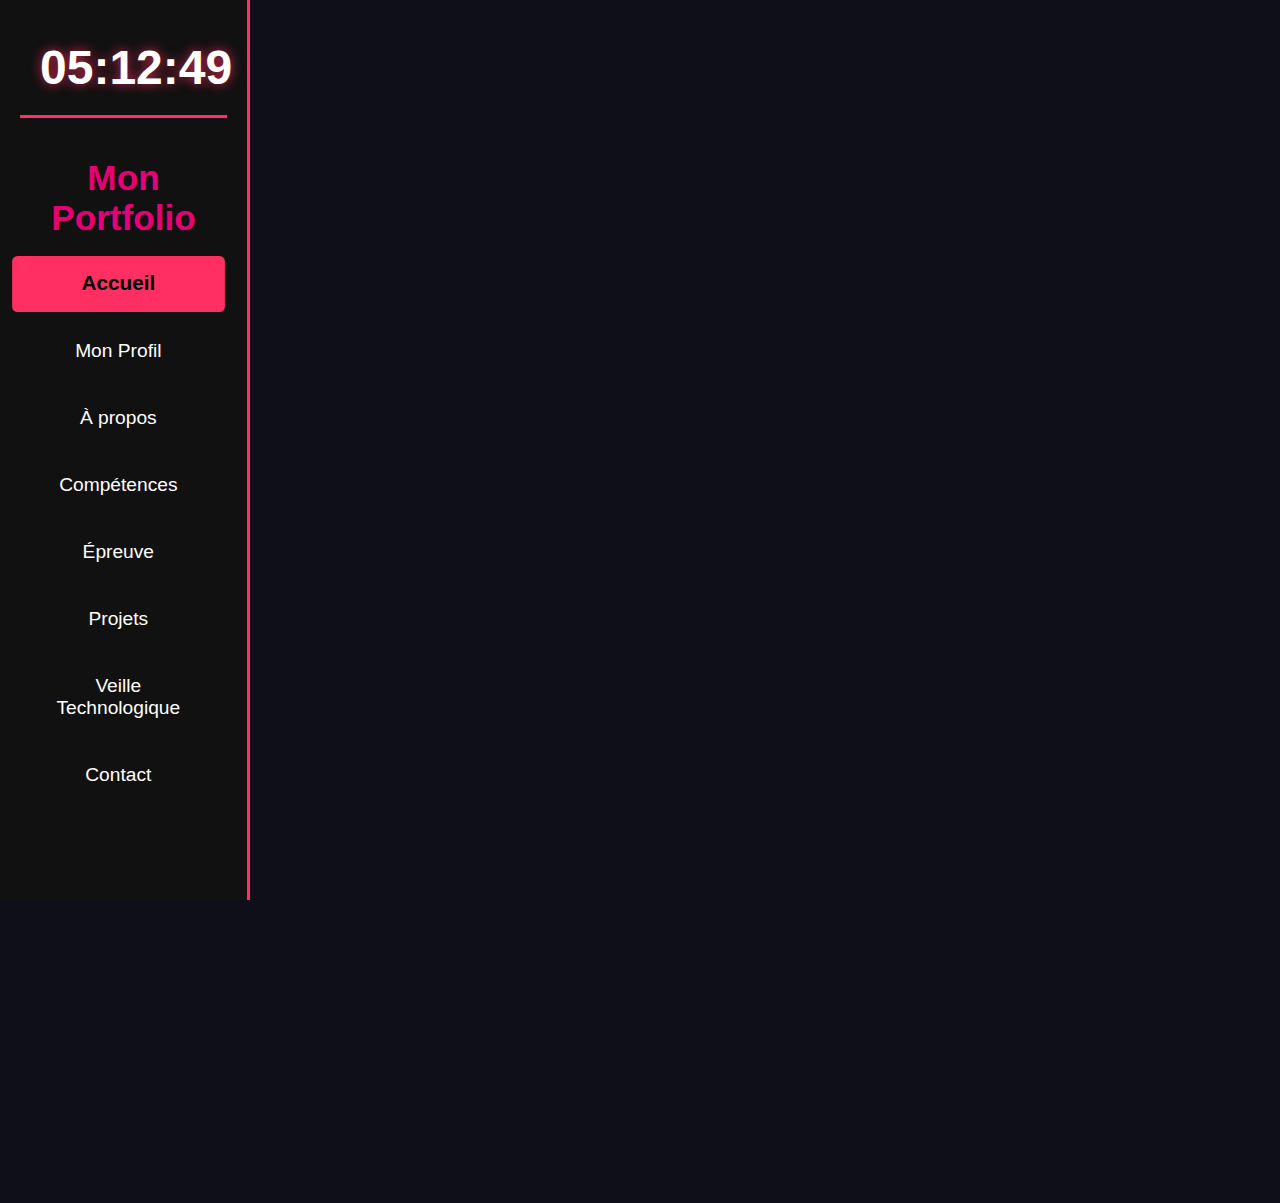
<file: Portfolio 3/index.html>
<!DOCTYPE html>
<html lang="fr">
<head>
    <meta charset="UTF-8">
    <meta name="viewport" content="width=device-width, initial-scale=1.0">
    <title>Accueil - Portfolio de Kilian</title>
    <link rel="stylesheet" href="styles.css">
</head>
<body>
    <div class="wrapper">
        <!-- Sidebar -->
        <div class="sidebar">
            <div id="clock" class="clock"></div> <!-- Horloge placée en haut -->
            <h2>Mon Portfolio</h2>
            <nav>
                <a href="index.html" class="nav-link active">Accueil</a>
                <a href="profil.html" class="nav-link">Mon Profil</a>
                <a href="apropos.html" class="nav-link">À propos</a>
                <a href="competences.html" class="nav-link">Compétences</a>
                <a href="epreuve.html" class="nav-link">Épreuve</a>
                <a href="projets.html" class="nav-link">Projets</a>
                <a href="veille.html" class="nav-link">Veille Technologique</a>
                <a href="contact.html" class="nav-link">Contact</a>
            </nav>
        </div>

          <!-- Contenu principal -->
          <div class="content">
            <section id="accueil" class="section">
                <h1>Bienvenue sur mon Portfolio</h1>
                <p>Je m'appelle Kilian Furtado Fernandes, étudiant en BTS Services Informatiques aux Organisations (SIO), option Solutions d'Infrastructure, Systèmes et Réseaux (SISR). Passionné par le développement et les technologies, je vous invite à découvrir mes compétences, projets et expériences à travers ce portfolio.</p>
        
                <div class="cv-section">
                    <hr>
                    <hr>
                    <button class="cv-button" onclick="window.open('cv-kilian-furtado-fernandes.pdf', '_blank')">Voir mon CV</button>
                </div>
            </section>
        </div>


    <script src="script.js"></script> <!-- Script pour gérer l'horloge -->

</body>
</html>
</file>
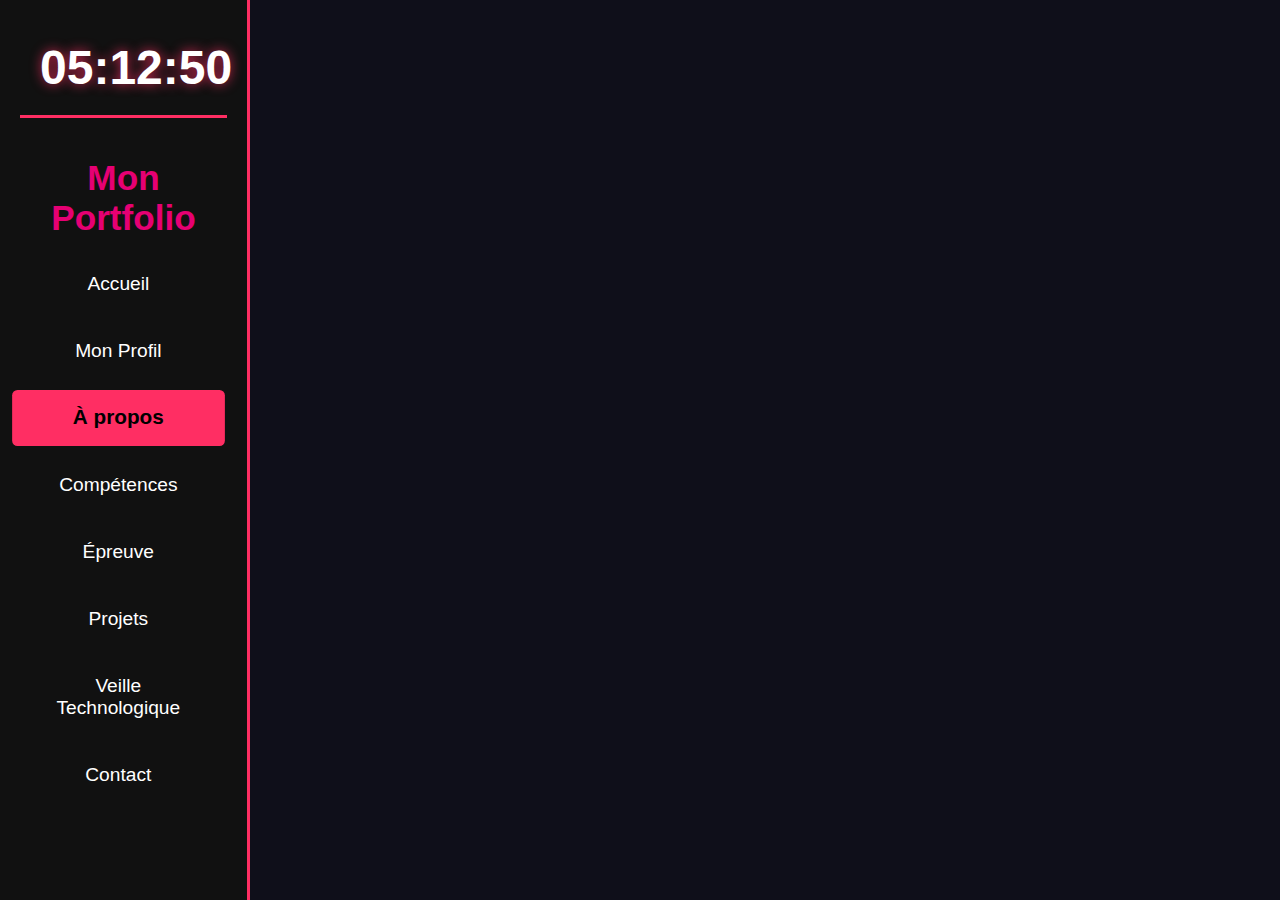
<file: Portfolio 3/apropos.html>
<!DOCTYPE html>
<html lang="fr">
<head>
    <meta charset="UTF-8">
    <meta name="viewport" content="width=device-width, initial-scale=1.0">
    <title>A propos - Portfolio de Kilian</title>
    <link rel="stylesheet" href="styles.css">
</head>
<body>
    <div class="wrapper">
        <div class="sidebar">
        <div id="clock" class="clock"></div> <!-- Horloge placée en haut -->
            <h2>Mon Portfolio</h2>
            <nav>
                <a href="index.html" class="nav-link">Accueil</a>
                <a href="profil.html" class="nav-link">Mon Profil</a>
                <a href="apropos.html" class="nav-link active">À propos</a>
                <a href="competences.html" class="nav-link">Compétences</a>
                <a href="epreuve.html" class="nav-link">Épreuve</a>
                <a href="projets.html" class="nav-link">Projets</a>
                <a href="veille.html" class="nav-link">Veille Technologique</a>
                <a href="contact.html" class="nav-link">Contact</a>
            </nav>
        </div>

        <div class="content">
            <section id="apropos" class="section">
                <h1>À propos</h1>
                <p>Le BTS SIO (Brevets de Technicien Supérieur en Services Informatiques aux Organisations) est un diplôme français de niveau Bac +2 qui forme des professionnels capables de travailler dans les domaines de l'informatique et du numérique. Il y a deux spécialités au sein de ce BTS : </p>
                <br>

                    <p>1. SISR (Solutions d’Infrastructure, Systèmes et Réseaux) : Cette spécialité se concentre sur l’administration et la gestion des infrastructures informatiques. Les étudiants apprennent à configurer, maintenir et sécuriser des réseaux et des systèmes informatiques.<P></P>
                <br>
                    <P></P>2.SLAM (Solutions Logicielles et Applications Métiers) : Cette spécialité vise à former des experts en développement d’applications et de logiciels. Les étudiants acquièrent des compétences en programmation, en conception de bases de données et en gestion de projets informatiques.<p>

Les diplômés du BTS SIO sont préparés à intégrer le marché du travail, dans des postes tels que technicien informatique, développeur d’applications, ou chargé de la maintenance des systèmes d’information. Ce diplôme est souvent suivi d’études supérieures pour approfondir les compétences techniques et managériales. Si tu souhaites plus de détails sur un aspect spécifique, n’hésite pas à demander !<p>

            </section>
    </div>
    <script src="script.js"></script>
</body>
</html>
</file>
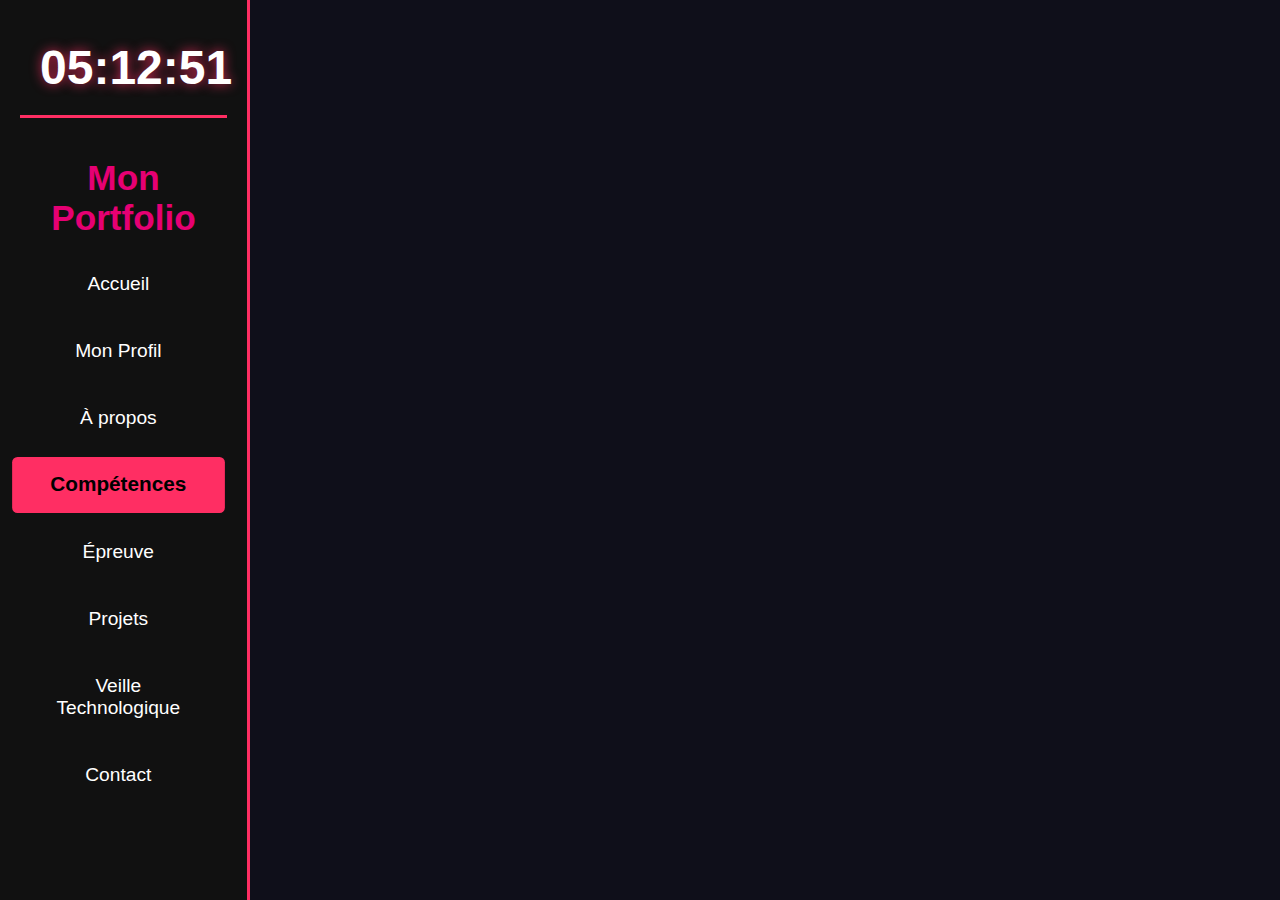
<file: Portfolio 3/competences.html>
<!DOCTYPE html>
<html lang="fr">
<head>
    <meta charset="UTF-8">
    <meta name="viewport" content="width=device-width, initial-scale=1.0">
    <title>Compétences- Portfolio de Kilian</title>
    <link rel="stylesheet" href="styles.css">
</head>
<body>
    <div class="wrapper">
        <div class="sidebar">
         <div id="clock" class="clock"></div> <!-- Horloge placée en haut -->

            <h2>Mon Portfolio</h2>
            <nav>
                <a href="index.html" class="nav-link">Accueil</a>
                <a href="profil.html" class="nav-link">Mon Profil</a>
                <a href="apropos.html" class="nav-link">À propos</a>
                <a href="competences.html" class="nav-link active">Compétences</a>
                <a href="epreuve.html" class="nav-link">Épreuve</a>
                <a href="projets.html" class="nav-link">Projets</a>
                <a href="veille.html" class="nav-link">Veille Technologique</a>
                <a href="contact.html" class="nav-link">Contact</a>
            </nav>
        </div>

        <div class="content">
            <section id="competences" class="section">
                <h1>Compétences</h1>
                <ul>
                    <li><strong>Langages :</strong> Python, Java, PHP, SQL.</li>
                    <li><strong>Outils :</strong> Docker, Ivanti, Jamf Pro, VS Code, VirtualBox.</li>
                </ul>
            <section>
        </div>
    </div>
    <script src="script.js"></script>
</body>
</html>
</file>
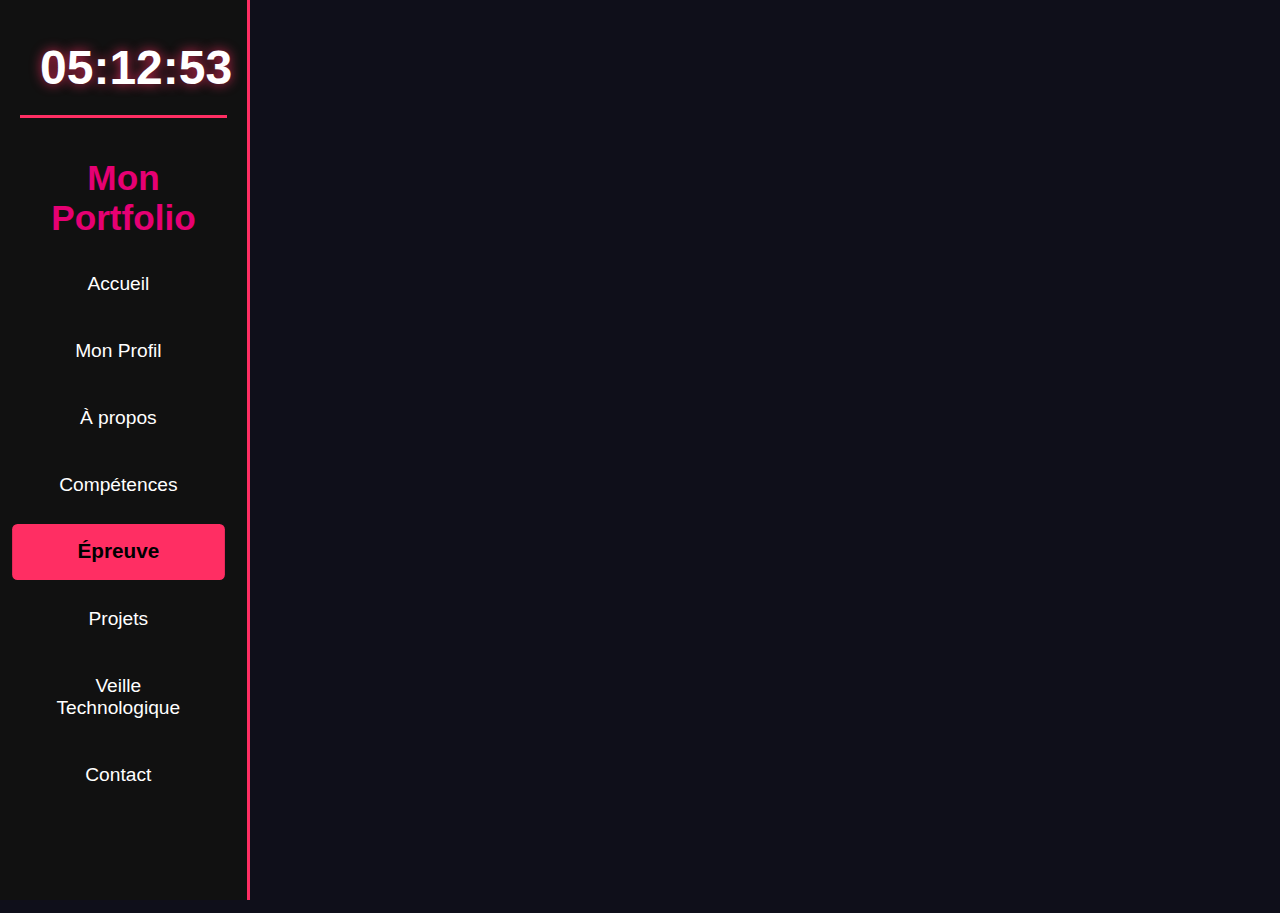
<file: Portfolio 3/epreuve.html>
<!DOCTYPE html>
<html lang="fr">
<head>
    <meta charset="UTF-8">
    <meta name="viewport" content="width=device-width, initial-scale=1.0">
    <title>A propos - Portfolio de Kilian</title>
    <link rel="stylesheet" href="styles.css">
</head>
<body>
    <div class="wrapper">
        <div class="sidebar">
            <div id="clock" class="clock"></div> <!-- Horloge placée en haut -->
            <h2>Mon Portfolio</h2>
            <nav>
                <a href="index.html" class="nav-link">Accueil</a>
                <a href="profil.html" class="nav-link">Mon Profil</a>
                <a href="apropos.html" class="nav-link">À propos</a>
                <a href="competences.html" class="nav-link">Compétences</a>
                <a href="epreuve.html" class="nav-link active">Épreuve</a>
                <a href="projets.html" class="nav-link">Projets</a>
                <a href="veille.html" class="nav-link">Veille Technologique</a>
                <a href="contact.html" class="nav-link">Contact</a>
            </nav>
        </div>

        <div class="content">
            <section id="epreuve" class="section">
                <h1>Épreuve du BTS SIO</h1>
               
                <h2>🔹 Épreuve E4 – Support et mise à disposition de services informatiques</h2>
                <p>
                    L’épreuve <strong>E4</strong> évalue la capacité du candidat à assurer le <strong>support utilisateur</strong> et la <strong>gestion des services informatiques</strong>.<br>
                    Elle est constituée de deux parties :
                </p>
                <ul>
                   
                        <strong>Partie 1 : Dossier professionnel</strong> <br>
                        - Présentation de fiches d'activités illustrant des situations concrètes de support utilisateur, de gestion des incidents et de mise en œuvre de services informatiques.<br>
                        - Ce dossier permet de démontrer les compétences techniques et organisationnelles du candidat.
                    <br>
                        <strong>Partie 2 : Entretien oral</strong> <br>
                        - Un oral de 40 minutes durant lequel le candidat expose son dossier et répond aux questions du jury.<br>
                        - L'entretien permet d'évaluer la capacité à analyser un problème technique, proposer une solution adaptée et expliquer son implémentation.
                    
                </ul>
                <p><strong>Compétences évaluées :</strong></p>
                <ul>
                        - Gestion des incidents et assistance utilisateur (analyse et résolution des problèmes informatiques).
                        <br>
                        - Administration des services informatiques (gestion des comptes, droits d'accès et configurations).
                        <br>
                        - Sécurisation des accès et des données (mise en place de mesures de protection, sauvegarde et récupération).
                </ul>
                <br>
                <h2>🔹 Épreuve E5 – Conception et maintenance de solutions informatiques</h2>
                <p>
                    L’épreuve <strong>E5</strong> porte sur la capacité à concevoir, développer et maintenir une solution informatique adaptée aux besoins d’une entreprise ou d’un client.<br>
                    Elle comprend :
                </p>
                <ul>
                        <strong>Partie 1 : Présentation du projet</strong> <br>
                        - Un dossier détaillant un projet informatique réalisé en entreprise ou en autonomie.<br>
                        - Ce document inclut l'analyse des besoins, les objectifs, les choix techniques et les résultats obtenus.
                    
                        <strong>Partie 2 : Soutenance orale</strong> <br>
                        - Un oral de 40 minutes comprenant une présentation du projet suivie d’un échange avec le jury.<br>
                        - Le candidat doit démontrer sa méthodologie, sa capacité d’adaptation et son raisonnement technique.
                </ul>
                <p><strong>Compétences évaluées :</strong></p>
                <ul>
                        - Analyse des besoins et conception d’une solution adaptée (modélisation des processus, cahier des charges).</li>
                        - Développement et intégration (choix des technologies, programmation, tests unitaires).</li>
                        - Tests, déploiement et maintenance (vérification de la conformité, mise en production, suivi et évolutions).</li>
                </ul>
                <p>
                    Cette épreuve permet de valider les compétences du candidat en gestion de projet informatique, en développement ou en administration des systèmes selon la spécialité choisie.
                </p>
            </section>
        </div>
        
        </div>
    </div>
    <script src="script.js"></script>
</body>
</html>
</file>
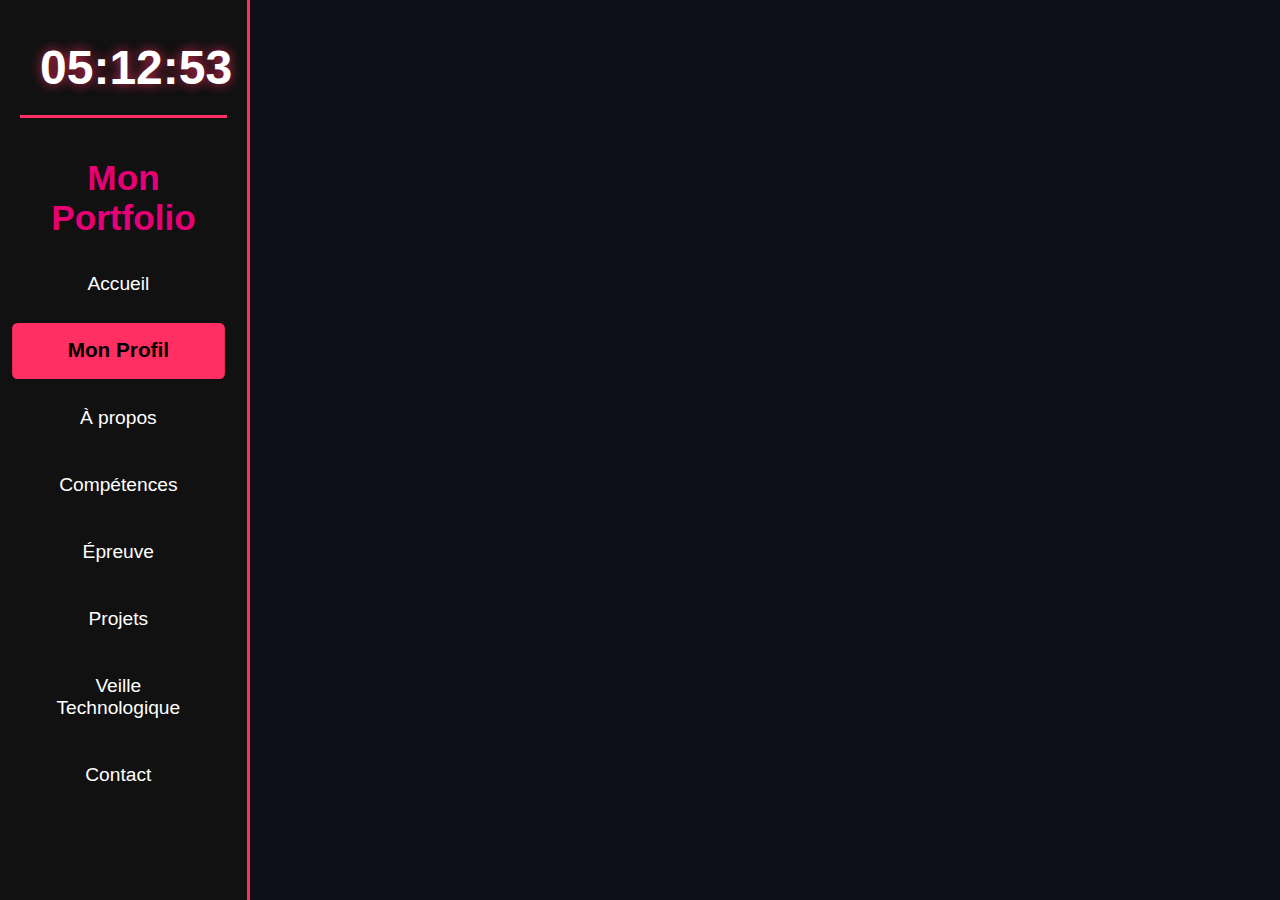
<file: Portfolio 3/profil.html>
<!DOCTYPE html>
<html lang="fr">
<head>
    <meta charset="UTF-8">
    <meta name="viewport" content="width=device-width, initial-scale=1.0">
    <title>Mon Profil - Portfolio de Kilian</title>
    <link rel="stylesheet" href="styles.css">
</head>
<body>
    <div class="wrapper">
        <div class="sidebar">
        <div id="clock" class="clock"></div> <!-- Horloge placée en haut -->

            <h2>Mon Portfolio</h2>
            <nav>
                <a href="index.html" class="nav-link">Accueil</a>
                <a href="profil.html" class="nav-link active">Mon Profil</a>
                <a href="apropos.html" class="nav-link">À propos</a>
                <a href="competences.html" class="nav-link">Compétences</a>
                <a href="epreuve.html" class="nav-link">Épreuve</a>
                <a href="projets.html" class="nav-link">Projets</a>
                <a href="veille.html" class="nav-link">Veille Technologique</a>
                <a href="contact.html" class="nav-link">Contact</a>
            </nav>
        </div>

        <div class="content">
            <section id="profil" class="section">
                <div class="profil-text">
                <h1>Mon Profil</h1>
                <br>
                
                <p>Bonjour, je suis Kilian !<P>
                <br>

                 <p> Passionné par la technologie et l'informatique, je suis un véritable curieux toujours à la recherche de nouvelles façons d'optimiser et de personnaliser mes configurations. Actuellement, je prépare un BTS SIO (Services Informatiques aux Organisations) avec une spécialisation SISR (Solutions d'Infrastructure Systèmes et Réseaux), un domaine qui me passionne particulièrement.<p>
                  <br>

                <p> Mon parcours m'a amené à travailler sur plusieurs projets de gestion de systèmes, d'administration réseau, et de virtualisation. J'aime explorer les dernières innovations matérielles, que ce soit pour les PC gaming, les consoles de jeux, ou les appareils multimédia. Mon but est toujours de repousser les limites et d'optimiser chaque composant pour offrir la meilleure expérience possible, que ce soit pour le jeu ou le travail.</p>
            </section>
        </div>
    </div>
    <section id="parcours" class="section">  
        <h2>Mes parcours professionnels 🎯</h2>  
        <div class="timeline-horizontal">  
            <div class="timeline-item">  
                <div class="timeline-content">  
                    <h3>1 Février 2024 - 31 Aout 2025</h3>  
                    <p>Alternance chez Lagardère Média News.</p>  
                </div>  
            </div>  
            <div class="timeline-item">  
                <div class="timeline-content">  
                    <h3>1 Janvier 2023 - 1 Janvier 2024</h3>  
                    <p>Technicien Transfert Informatique chez Antares.</p>  
                </div>  
            </div>  
            <div class="timeline-item">  
                <div class="timeline-content">  
                    <h3>1 Septembre 2022 - 4 Juillet 2023 <h3>  
                    <p>Bac Tecnologique STMG option SIG (Obtenue).</p>  
                </div>  
            </div>  
            <div class="timeline-item">  
                <div class="timeline-content">  
                    <h3>2 Septembre 2019 - 3 Juillet 2020</h3>  
                    <p>Brevet des collèges (Obtenue).</p>  
                </div>  
            </div>  
        </div>  
    </section>
    </section>
    <script src="script.js"></script>
</body>
</html>
</file>
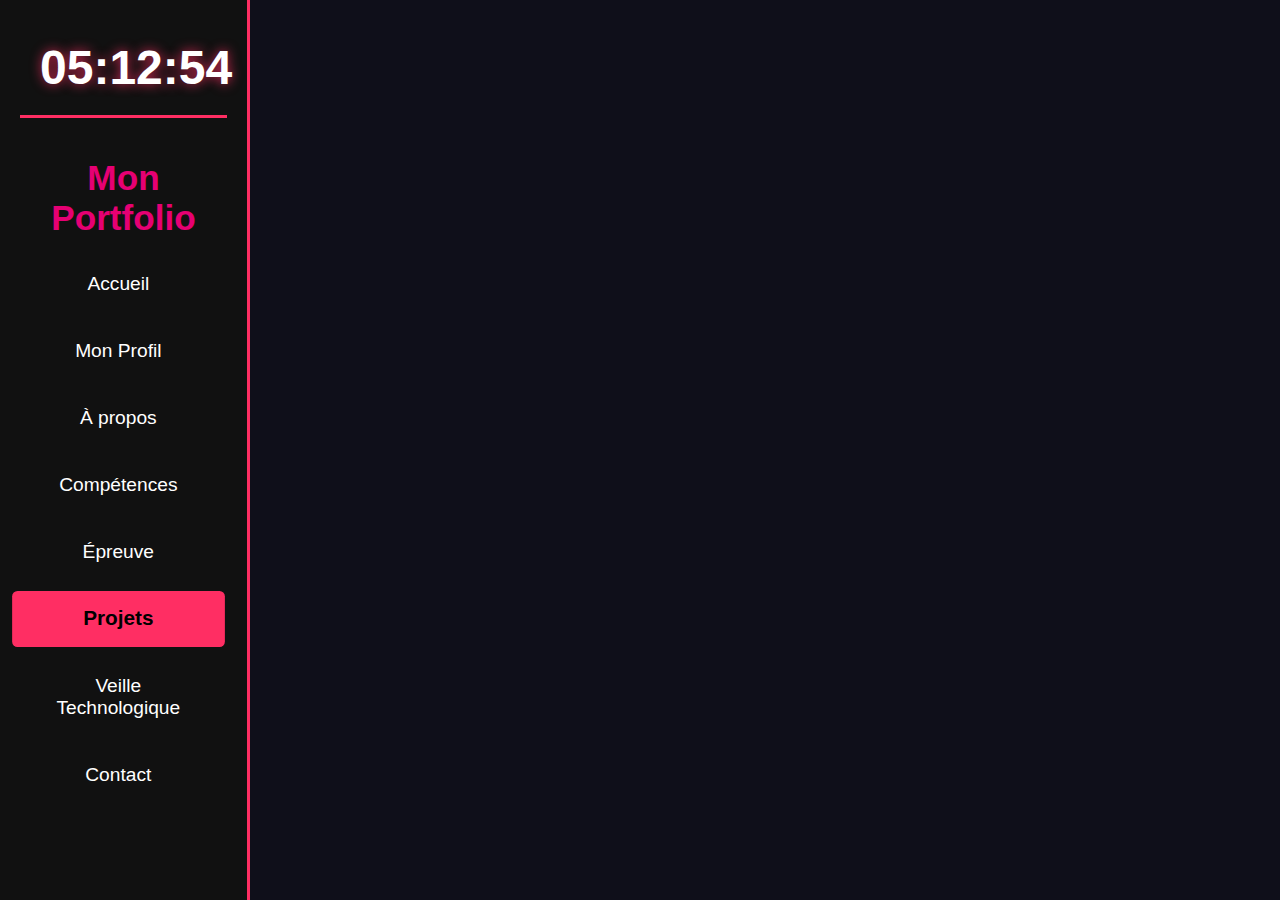
<file: Portfolio 3/projets.html>
<!DOCTYPE html>
<html lang="fr">
<head>
    <meta charset="UTF-8">
    <meta name="viewport" content="width=device-width, initial-scale=1.0">
    <title>Projets - Portfolio de Kilian</title>
    <link rel="stylesheet" href="styles.css">
</head>
<body>
    <div class="wrapper">
        <div class="sidebar">
            <div id="clock" class="clock"></div> <!-- Horloge placée en haut -->

            <h2>Mon Portfolio</h2>
            <nav>
                <a href="index.html" class="nav-link">Accueil</a>
                <a href="profil.html" class="nav-link">Mon Profil</a>
                <a href="apropos.html" class="nav-link">À propos</a>
                <a href="competences.html" class="nav-link">Compétences</a>
                <a href="epreuve.html" class="nav-link">Épreuve</a>
                <a href="projets.html" class="nav-link active">Projets</a>  
                <a href="veille.html" class="nav-link">Veille Technologique</a>
                <a href="contact.html" class="nav-link">Contact</a>
            </nav>
        </div>

        <div class="content">
            <section id="projets" class="section">
                <h1>Mes Projets</h1>
                <p>Bienvenue dans la section dédiée à mes projets ! 💡 Ici, vous trouverez une sélection de travaux que j’ai réalisés dans le cadre de mon BTS SIO option SISR. De la gestion d’infrastructure réseau à la création d’applications web, chaque projet illustre mes compétences techniques et ma capacité à résoudre des problèmes concrets.</p>

                <p>Que ce soit le déploiement d’un serveur Active Directory sous VirtualBox, la mise en place d’une gestion d’inventaire, ou encore des outils facilitant l'administration réseau, chaque réalisation est une occasion d’apprendre et de progresser.</p>
                
                </p>N’hésitez pas à explorer mes projets et à me contacter pour en discuter !</p>

                <div class="projects-container">
                    <div class="project-card">
                        <h2>Projet 1 - Outil d'administration réseau</h2>
                        <p>Un outil permettant de simplifier la gestion des configurations réseau avec VirtualBox.</p>
                        <a href="lien_vers_projet_1.html" class="btn">Voir le projet</a>
                    </div>

                    <div class="project-card">
                        <h2>Projet 2 - Application de gestion d'inventaire</h2>
                        <p>Une application web développée avec Node.js et PHP pour la gestion des stocks.</p>
                        <a href="lien_vers_projet_2.html" class="btn">Voir le projet</a>
                    </div>

                    <div class="project-card">
                        <h2>Projet 3 - Autre projet</h2>
                        <p>Une description de ton troisième projet ici.</p>
                        <a href="lien_vers_projet_3.html" class="btn">Voir le projet</a>
                    </div>
                    <div class="project-card">
                        <h2>Projet 4utre projet</h2>
                        <p>Une description de ton troisième projet ici.</p>
                        <a href="lien_vers_projet_3.html" class="btn">Voir le projet</a>
                    </div>
                </div>
            </section>
        </div>
    </div>
    <script src="script.js"></script>
</body>
</html>
</file>
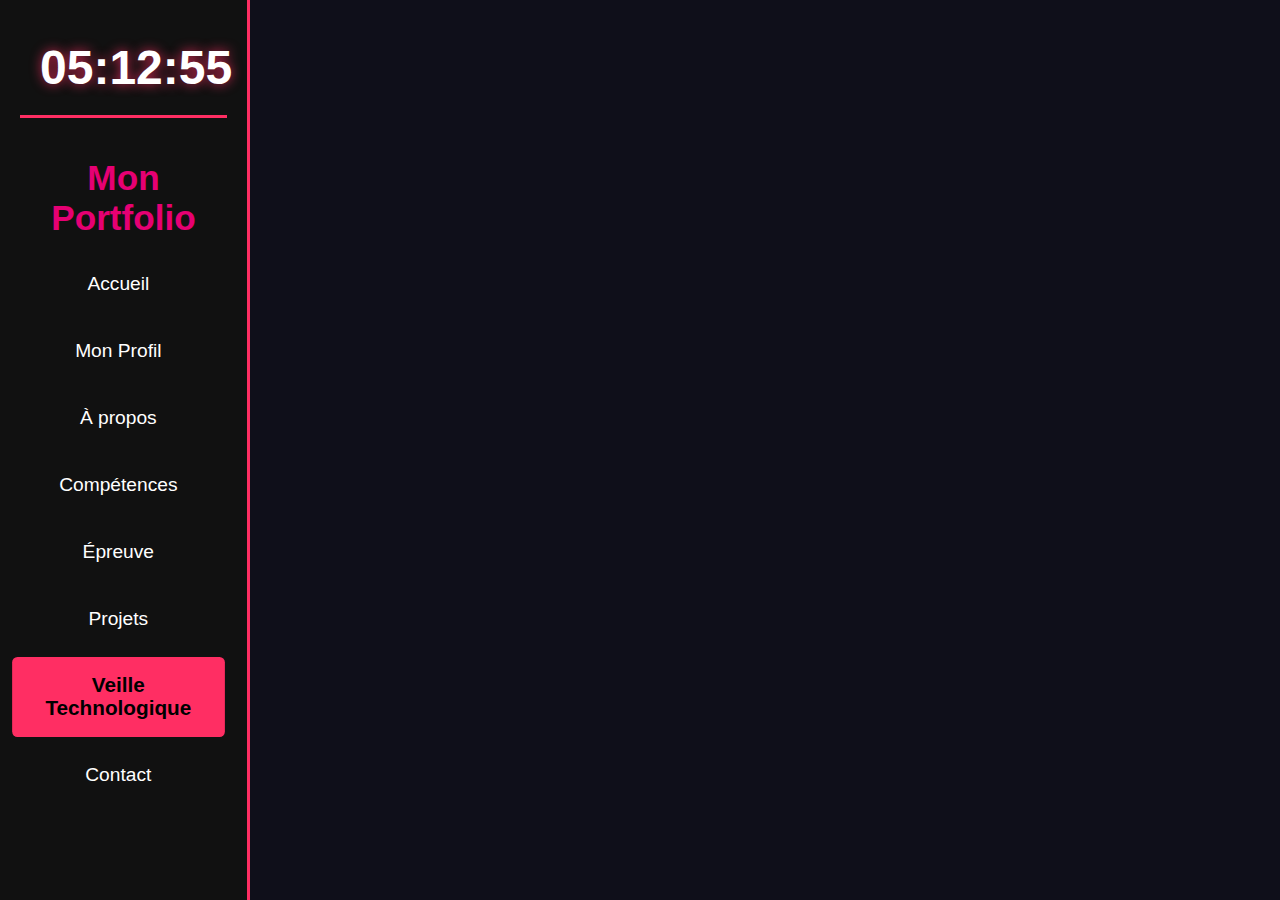
<file: Portfolio 3/veille.html>
<!DOCTYPE html>
<html lang="fr">
<head>
    <meta charset="UTF-8">
    <meta name="viewport" content="width=device-width, initial-scale=1.0">
    <title>Veille Technologique - Portfolio de Kilian</title>
    <link rel="stylesheet" href="styles.css">
</head>
<body>
    <div class="wrapper">
        <div class="sidebar">
            <div id="clock" class="clock"></div> <!-- Horloge placée en haut -->
            <h2>Mon Portfolio</h2>
            <nav>
                <a href="index.html" class="nav-link">Accueil</a>
                <a href="profil.html" class="nav-link">Mon Profil</a>
                <a href="apropos.html" class="nav-link">À propos</a>
                <a href="competences.html" class="nav-link">Compétences</a>
                <a href="epreuve.html" class="nav-link">Épreuve</a>
                <a href="projets.html" class="nav-link">Projets</a>
                <a href="veille.html" class="nav-link active">Veille Technologique</a>
                <a href="contact.html" class="nav-link">Contact</a>
            </nav>
        </div>

        <div class="content">
            <section id="veille" class="section">
                <h1>Veille Technologique : L'IA en Informatique et Cybersécurité</h1>
                
                <h2>🔹 Introduction</h2>
                <p>
                    L’Intelligence Artificielle (IA) révolutionne le domaine de l’informatique, en particulier dans 
                    l’administration des infrastructures et la cybersécurité. Son intégration permet d’améliorer 
                    l’efficacité des processus et d’anticiper les menaces de manière proactive.
                </p>

                <h2>🔹 L'IA au service de l'administration réseau</h2>
                <p>
                    L’IA joue un rôle clé dans l’automatisation et l’optimisation des systèmes informatiques :
                </p>
                <ul>
                    <li><strong>Supervision intelligente :</strong> Les outils comme <em>Zabbix AI</em> ou <em>Centreon</em> analysent 
                        les logs et prédisent les pannes.</li>
                    <li><strong>Automatisation des configurations :</strong> Des solutions comme <em>Ansible</em> intègrent l’IA pour 
                        optimiser la gestion réseau.</li>
                    <li><strong>Optimisation du trafic :</strong> L'IA améliore la qualité de service (QoS) en ajustant dynamiquement 
                        les flux réseau.</li>
                </ul>

                <h2>🔹 L'IA en cybersécurité</h2>
                <p>
                    La cybersécurité est un domaine où l’IA est essentielle pour détecter et prévenir les cybermenaces :
                </p>
                <ul>
                    <li><strong>Détection des menaces :</strong> Des SIEM comme <em>Splunk</em> ou <em>IBM QRadar</em> utilisent 
                        l’IA pour analyser les comportements suspects.</li>
                    <li><strong>Réaction automatique :</strong> Des solutions comme <em>Microsoft Defender AI</em> réagissent 
                        aux menaces en temps réel.</li>
                    <li><strong>Analyse des vulnérabilités :</strong> L’IA accélère l’identification des failles de sécurité et 
                        propose des correctifs adaptés.</li>
                </ul>

                <h2>🔹 Perspectives d’avenir</h2>
                <p>
                    L’IA va continuer d’évoluer et transformer les infrastructures IT :
                </p>
                <ul>
                    <li>✅ Automatisation avancée des tâches administratives</li>
                    <li>✅ Sécurité proactive et détection des attaques Zero-Day</li>
                    <li>✅ Intégration de l’IA dans les solutions de monitoring réseau</li>
                </ul>

                <p>
                    <strong>Conclusion :</strong> L’IA devient un levier incontournable pour optimiser les systèmes informatiques 
                    et renforcer la cybersécurité. Son adoption par les entreprises est en pleine expansion, promettant 
                    des infrastructures plus intelligentes et sécurisées.
                </p>
            </section>
        </div>
    </div>
    <script src="script.js"></script>
</body>
</html>
</file>
<file: Portfolio 3/styles.css>
/* ========================= */
/* 🌍 Réinitialisation et Styles Globaux */
/* ========================= */
* {
    margin: 0;
    padding: 0;
    box-sizing: border-box;
}

body {
    font-family: 'Arial', sans-serif;
    background-color: #0f0f1b;
    color: white;
    scroll-behavior: smooth;
    display: flex;
    min-height: 100vh;
    overflow: hidden;
    text-align: center; /* Centre tout le texte par défaut */
}

/* ========================= */
/* 🎨 Barre latérale */
/* ========================= */
.sidebar {
    width: 280px; /* Légèrement élargie */
    background-color: #1a1a2e;
    color: white;
    padding: 25px;
    position: fixed;
    height: 100vh;
    display: flex;
    flex-direction: column;
    align-items: center;
    border-right: 3px solid #ff2e63;
    overflow-y: auto;
}

.sidebar h2 {
    color: #ff2e63;
    font-size: 2.2em;
    margin-bottom: 25px;
}

.sidebar nav {
    flex-grow: 1;
    display: flex;
    flex-direction: column;
    gap: 15px;
    width: 100%;
}

.sidebar a {
    color: white;
    text-decoration: none;
    padding: 15px;
    width: 95%;
    font-size: 1.2em;
    text-align: center;
    border-radius: 5px;
    transition: background 0.3s, transform 0.2s;
}

.sidebar a:hover,
.sidebar a.active {
    background-color: #ff2e63;
    color: black;
    font-weight: bold;
    transform: scale(1.08);
}

/* ========================= */
/* 📜 Contenu Principal */
/* ========================= */
.content {
    margin-left: 280px;
    flex-grow: 1;
    padding: 40px;
    overflow-y: auto;
    text-align: center;
}

/* ========================= */
/* 📌 Sections */
/* ========================= */
.section {
    max-width: 900px;
    margin: auto;
    padding: 50px 20px;
    opacity: 0;
    animation: fadeIn 1s forwards;
}

@keyframes fadeIn {
    to {
        opacity: 1;
    }
}

/* ========================= */
/* 🎯 Titres */
/* ========================= */
h1 {  
    color: #e01e4f;  
    font-size: 2.5em; /* Taille réduite pour h1 */  
    font-weight: bold;  
}  

h2 {  
    color: #ff2e63;  
    font-size: 2em; /* Taille réduite pour h2 */  
    margin-bottom: 30px;  
}

/* ========================= */
/* 🕒 Horloge */
/* ========================= */
.clock {
    font-size: 3em; /* Agrandie */
    font-weight: bold;
    text-align: center;
    margin-bottom: 30px;
    padding: 20px;
    width: 100%;
    border-bottom: 3px solid #ff2e63;
    text-shadow: 0 0 12px rgba(255, 46, 99, 0.8);
}

/* ========================= */
/* 📌 Section Profil (Taille inchangée) */
/* ========================= */
.profil-text p {
    font-size: 18px;
    color: #dcdcdc;
    line-height: 1.6;
    text-align: justify;
}

/* ========================= */
/* 🎯 Parcours Professionnels */
/* ========================= */
.timeline-horizontal {
    display: flex;
    flex-direction: column;
    align-items: center;
    gap: 25px;
    margin-top: 30px;
}

.timeline-item {
    width: 100%;
    max-width: 700px;
    background: #1a1a2e;
    padding: 20px;
    border-left: 6px solid #ff2e63;
    box-shadow: 0 0 8px rgba(255, 46, 99, 0.5);
    border-radius: 8px;
    text-align: center;
}

.timeline-content h3 {
    font-size: 22px;
    color: #ff2e63;
}

.timeline-content p {
    font-size: 18px;
    color: #dcdcdc;
}

/* ========================= */
/* 📋 Section Projets */
/* ========================= */
.projects-container {
    display: flex;
    flex-wrap: wrap;
    gap: 25px;
    justify-content: center;
    padding: 30px;
}

.project-card {
    background: #1e1e2f;
    color: #ffffff;
    padding: 25px;
    border-radius: 12px;
    box-shadow: 0 5px 10px rgba(0, 0, 0, 0.3);
    max-width: 350px;
    text-align: center;
    transition: transform 0.3s ease, box-shadow 0.3s ease;
}

.project-card:hover {
    transform: scale(1.08);
    box-shadow: 0 10px 20px rgba(0, 0, 0, 0.4);
}

.project-card h2 {
    font-size: 1.4em;
    margin-bottom: 12px;
}

.project-card p {
    font-size: 1em;
    color: #dcdcdc;
}

/* ========================= */
/* 📋 Bouton Voir Mon CV */
/* ========================= */
.cv-section {
    display: flex;
    flex-direction: column;
    align-items: center;
    justify-content: center;
    height: 100vh;
    text-align: center;
}

.cv-section h2 {
    font-size: 2.5em;
    font-weight: bold;
    color: #ff2e63;
    margin-bottom: 30px;
}

.cv-button {
    display: flex;
    align-items: center;
    justify-content: center;
    gap: 12px;
    padding: 16px 32px;
    font-size: 1.4em;
    font-weight: bold;
    color: white;
    background: linear-gradient(45deg, #ff2e63, #e01e4f);
    border: none;
    border-radius: 10px;
    cursor: pointer;
    transition: transform 0.3s, box-shadow 0.3s, background 0.3s;
    text-decoration: none;
    box-shadow: 0 5px 12px rgba(255, 46, 99, 0.4);
}

.cv-button i {
    font-size: 1.4em;
}

.cv-button:hover {
    transform: scale(1.12);
    background: linear-gradient(45deg, #e01e4f, #ff2e63);
    box-shadow: 0 7px 18px rgba(255, 46, 99, 0.6);
}

.cv-button:active {
    transform: scale(0.98);
}
/* Reset de base */
* {
    margin: 0;
    padding: 0;
    box-sizing: border-box;
    font-family: 'Arial', sans-serif;
}

body {
    background-color: #0f0f1a;
    color: #fff;
    display: flex;
}

.wrapper {
    display: flex;
    width: 100%;
}

/* --- Barre latérale --- */
.sidebar {
    width: 250px;
    background-color: #111;
    padding: 20px;
    height: 100vh;
    position: fixed;
    left: 0;
    top: 0;
    overflow-y: auto;
}

.sidebar h2 {
    color: #e60073;
    text-align: center;
    margin-bottom: 20px;
}

.nav-link {
    display: block;
    padding: 10px;
    color: #fff;
    text-decoration: none;
    transition: 0.3s;
}

.nav-link:hover, .nav-link.active {
    background-color: #e60073;
    border-radius: 5px;
}

/* --- Contenu principal --- */
.content {
    margin-left: 260px;
    width: calc(100% - 260px);
    padding: 50px 20px;
    display: flex;
    flex-direction: column;
    align-items: center;
}

/* --- Section Contact --- */
.contact-title {
    font-size: 3rem;
    font-weight: bold;
    color: #e60073;
    text-align: center;
    margin-bottom: 10px;
}

.contact-subtitle {
    font-size: 1.8rem;
    text-align: center;
    color: #ff4081;
    margin-bottom: 40px;
}

/* --- Conteneur du contact --- */
.contact-wrapper {
    display: flex;
    flex-wrap: wrap;
    justify-content: center;
    gap: 50px;
    width: 100%;
    max-width: 1000px;
}

/* --- Formulaire --- */
.contact-container {
    background: rgba(255, 255, 255, 0.1);
    padding: 30px;
    border-radius: 10px;
    box-shadow: 0px 0px 15px rgba(255, 0, 100, 0.5);
    width: 400px;
    text-align: center;
    position: relative;
    top: -30px; /* Remonte le formulaire */
}

.contact-container h2 {
    font-size: 1.8rem;
    margin-bottom: 20px;
}

.contact-table input,
.contact-table textarea {
    width: 100%;
    padding: 12px;
    margin-bottom: 15px;
    border: none;
    border-radius: 5px;
    font-size: 1rem;
    background-color: rgba(255, 255, 255, 0.2);
    color: #fff;
}

.contact-table textarea {
    resize: none;
    height: 100px;
}

.contact-table button {
    width: 100%;
    padding: 12px;
    background-color: #e60073;
    border: none;
    border-radius: 5px;
    font-size: 1.2rem;
    color: #fff;
    cursor: pointer;
    transition: 0.3s;
}

.contact-table button:hover {
    background-color: #ff4081;
}

/* --- Informations de contact --- */
.contact-info {
    text-align: center;
    width: 350px;
}

.contact-info h3 {
    color: #ff4081;
    font-size: 1.4rem;
    margin-top: 15px;
}

.contact-info p {
    font-size: 1.1rem;
    margin-bottom: 10px;
}

.contact-info a {
    color: #fff;
    text-decoration: none;
    transition: 0.3s;
}

.contact-info a:hover {
    color: #ff4081;
}

/* --- Responsive --- */
@media (max-width: 768px) {
    .wrapper {
        flex-direction: column;
    }

    .sidebar {
        width: 100%;
        height: auto;
        position: relative;
    }

    .content {
        margin-left: 0;
        width: 100%;
        padding: 20px;
    }

    .contact-wrapper {
        flex-direction: column;
        align-items: center;
    }

    .contact-container, .contact-info {
        width: 90%;
    }
}
/* ========================= */
/* 🎯 Effet d'Apparition */
/* ========================= */
.section {
    opacity: 0;
    transform: translateY(30px);
    transition: opacity 0.8s ease-out, transform 0.8s ease-out;
}

.section.visible {
    opacity: 1;
    transform: translateY(0);
}

/* ========================= */
/* 🌠 Étoiles Filantes */
/* ========================= */
.stars {
    position: fixed;
    top: 0;
    left: 0;
    width: 100vw;
    height: 100vh;
    overflow: hidden;
    z-index: -1;
}

.star {
    position: absolute;
    width: 3px;
    height: 3px;
    background-color: white;
    border-radius: 50%;
    opacity: 0.7;
    animation: shootingStar linear infinite;
}

@keyframes shootingStar {
    0% {
        transform: translateX(0) translateY(0);
        opacity: 1;
    }
    100% {
        transform: translateX(-200px) translateY(200px);
        opacity: 0;
    }
}

/* ========================= */
/* 📜 Effet de Texte Machine à Écrire */
/* ========================= */
.typing-text {
    font-size: 2.5em;
    font-weight: bold;
    color: #ff2e63;
    text-align: center;
    margin-bottom: 20px;
    overflow: hidden;
    white-space: nowrap;
    border-right: 3px solid #ff2e63;
    display: inline-block;
    padding-right: 5px;
}

/* ========================= */
/* 📌 Bouton Contact Secousse */
/* ========================= */
.contact-table button {
    transition: transform 0.2s ease-in-out;
}

h1 {  
    color: #e01e4f;  
    font-size: 2.5em; /* Taille réduite */  
    font-weight: bold;  
    margin-top: 0; /* Supprimez la marge supérieure */  
}  

h2 {  
    color: #ff2e63;  
    font-size: 1.5em; /* Taille réduite */  
    margin-top: 10px; /* Ajustez selon vos préférences */  
    margin-bottom: 20px;  
}  

p {  
    font-size: 1em; /* Taille de texte plus petite pour les paragraphes */  
    margin-top: 10px; /* Ajustez si besoin */  
}

p {  
    font-size: 0.9em; /* Taille plus petite pour les paragraphes */  
    margin-top: 10px;   
}  

.card-title {  
    font-size: 1.2em; /* Taille des titres des projets */  
}  

.card-text {  
    font-size: 0.8em; /* Taille des descriptions des projets */  
}
</file>
